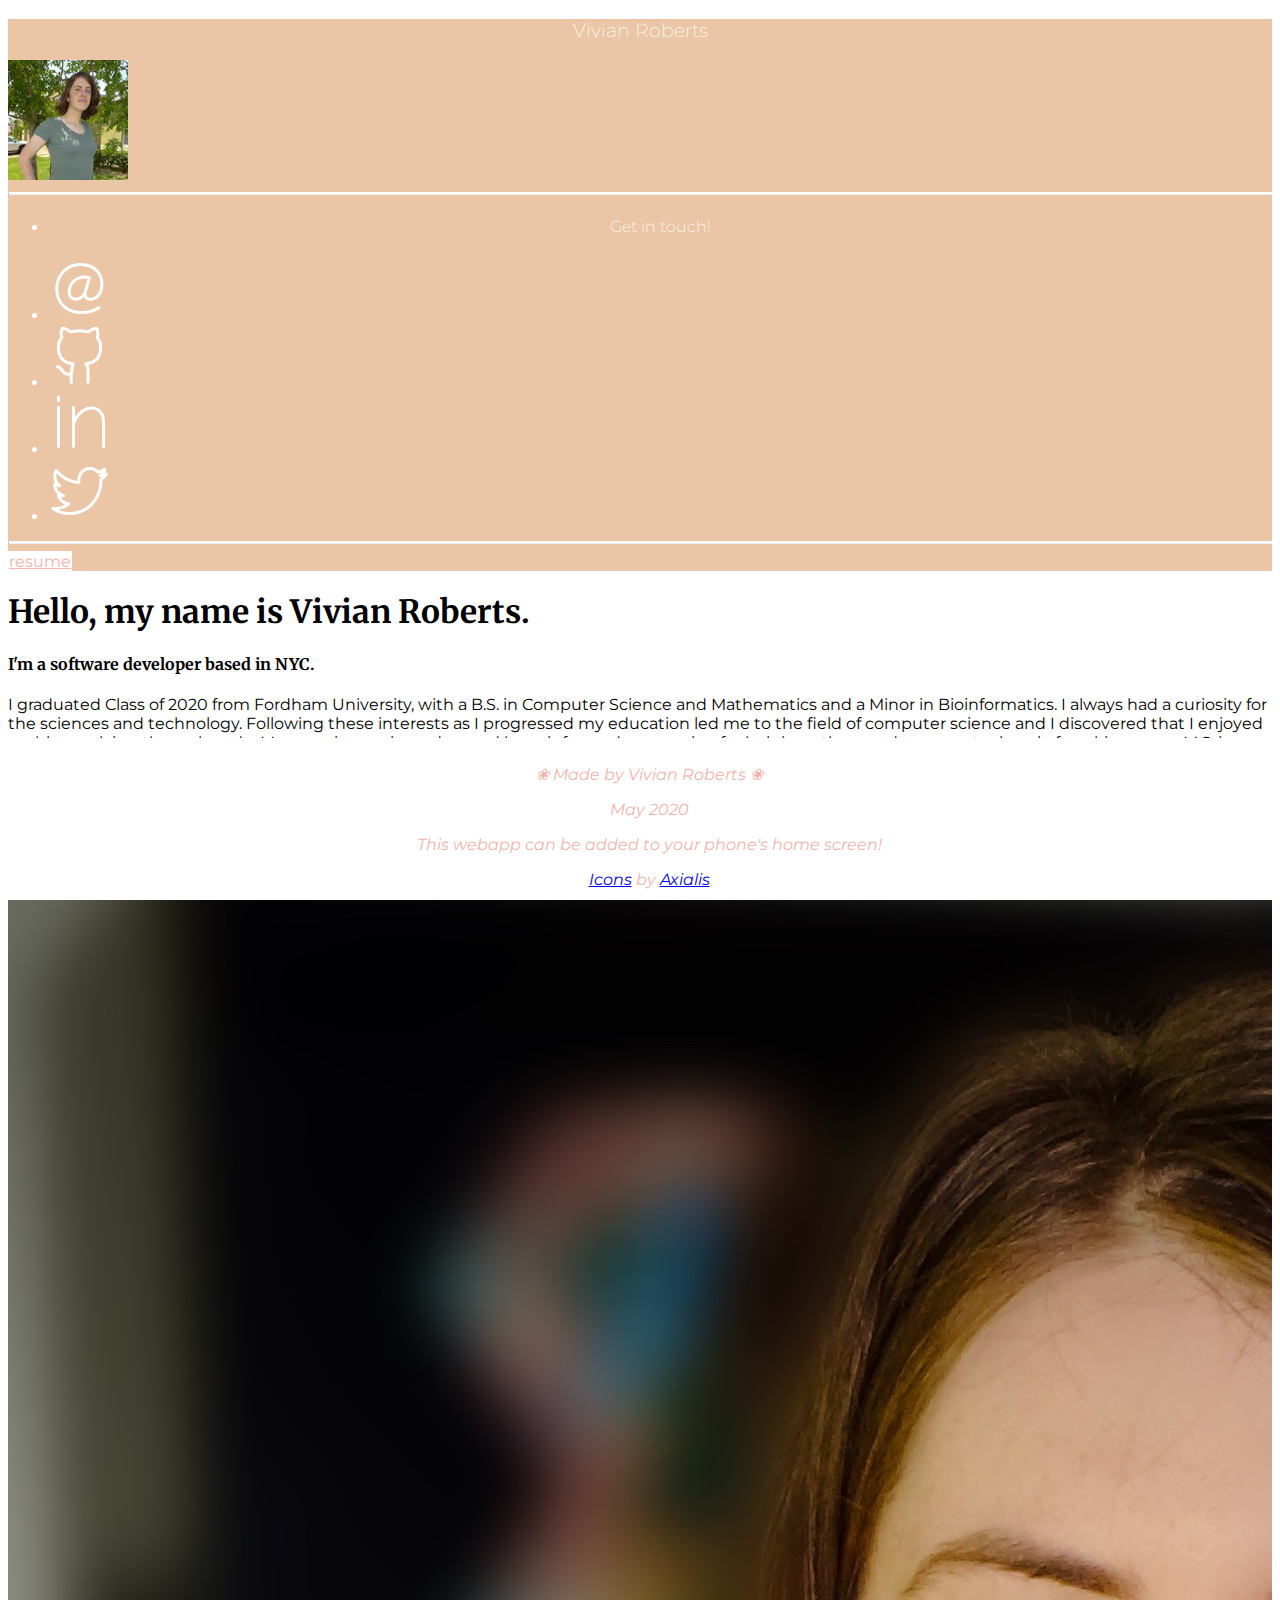
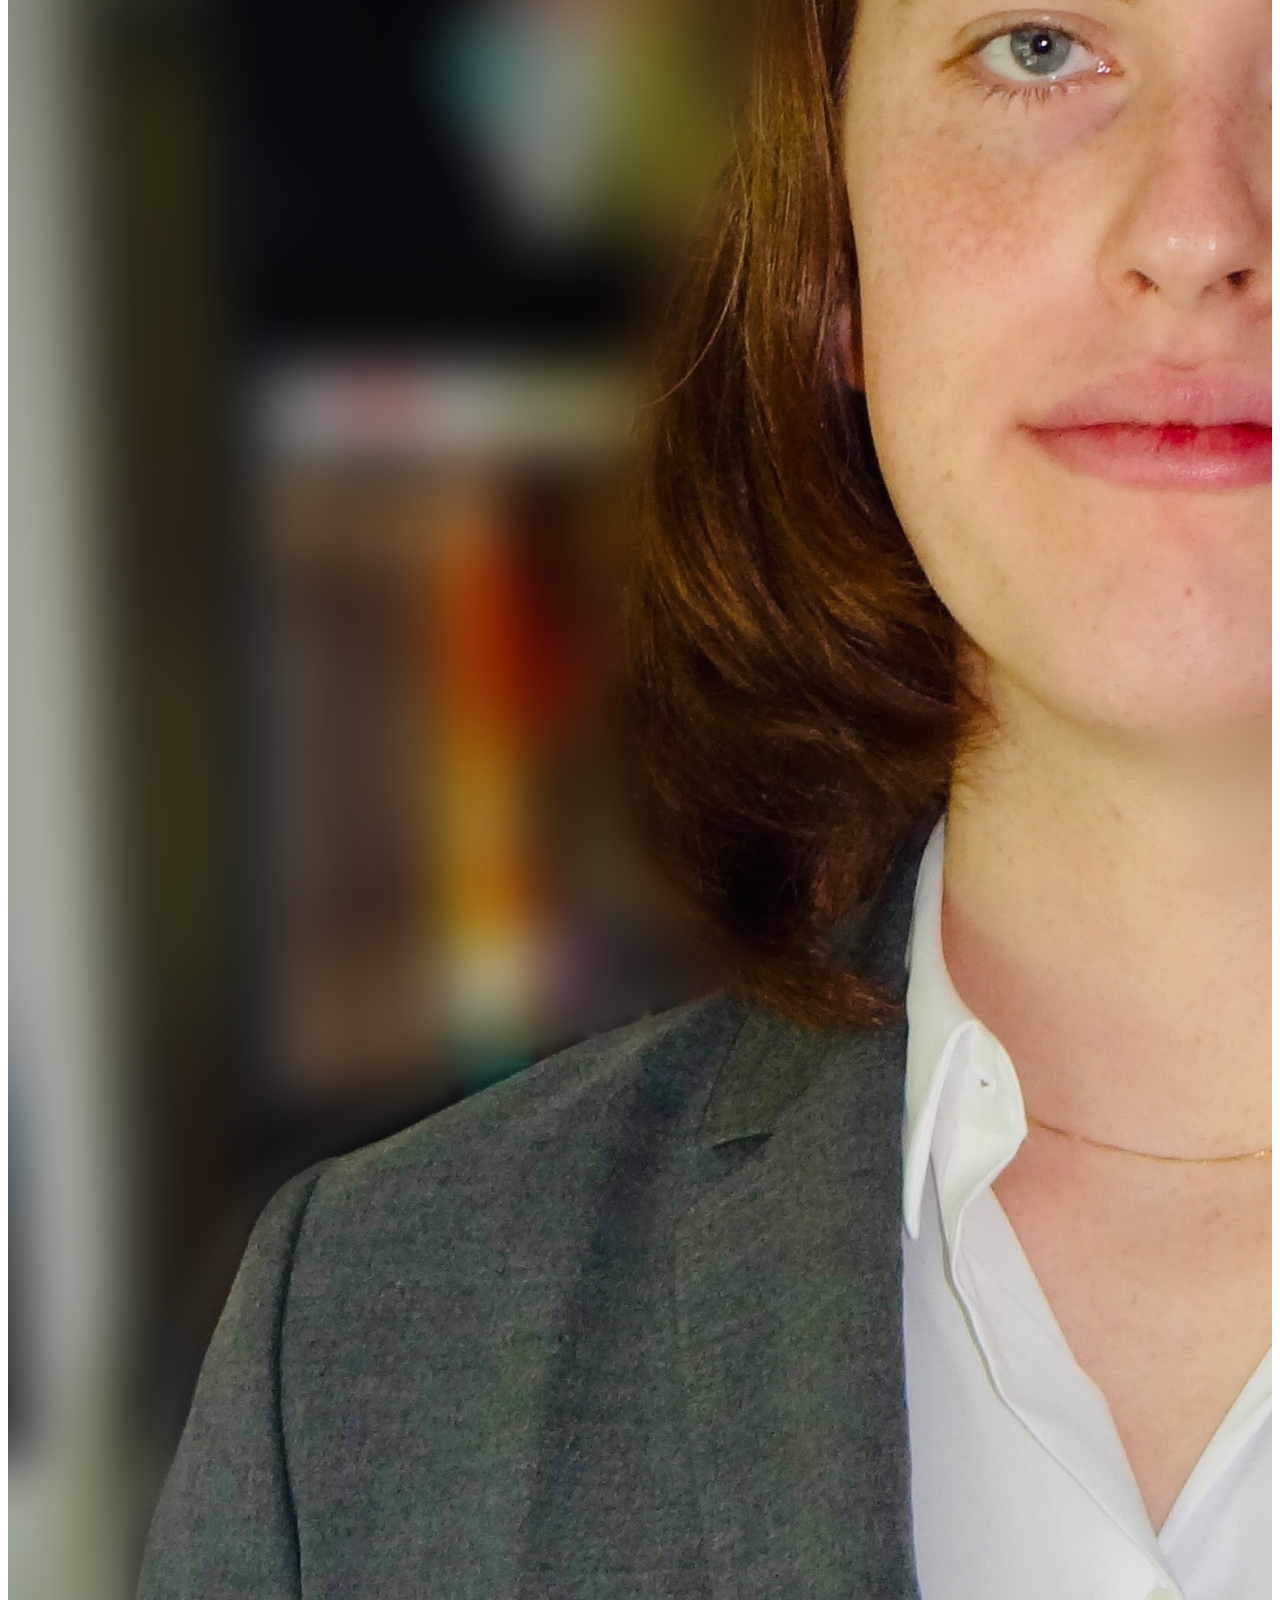
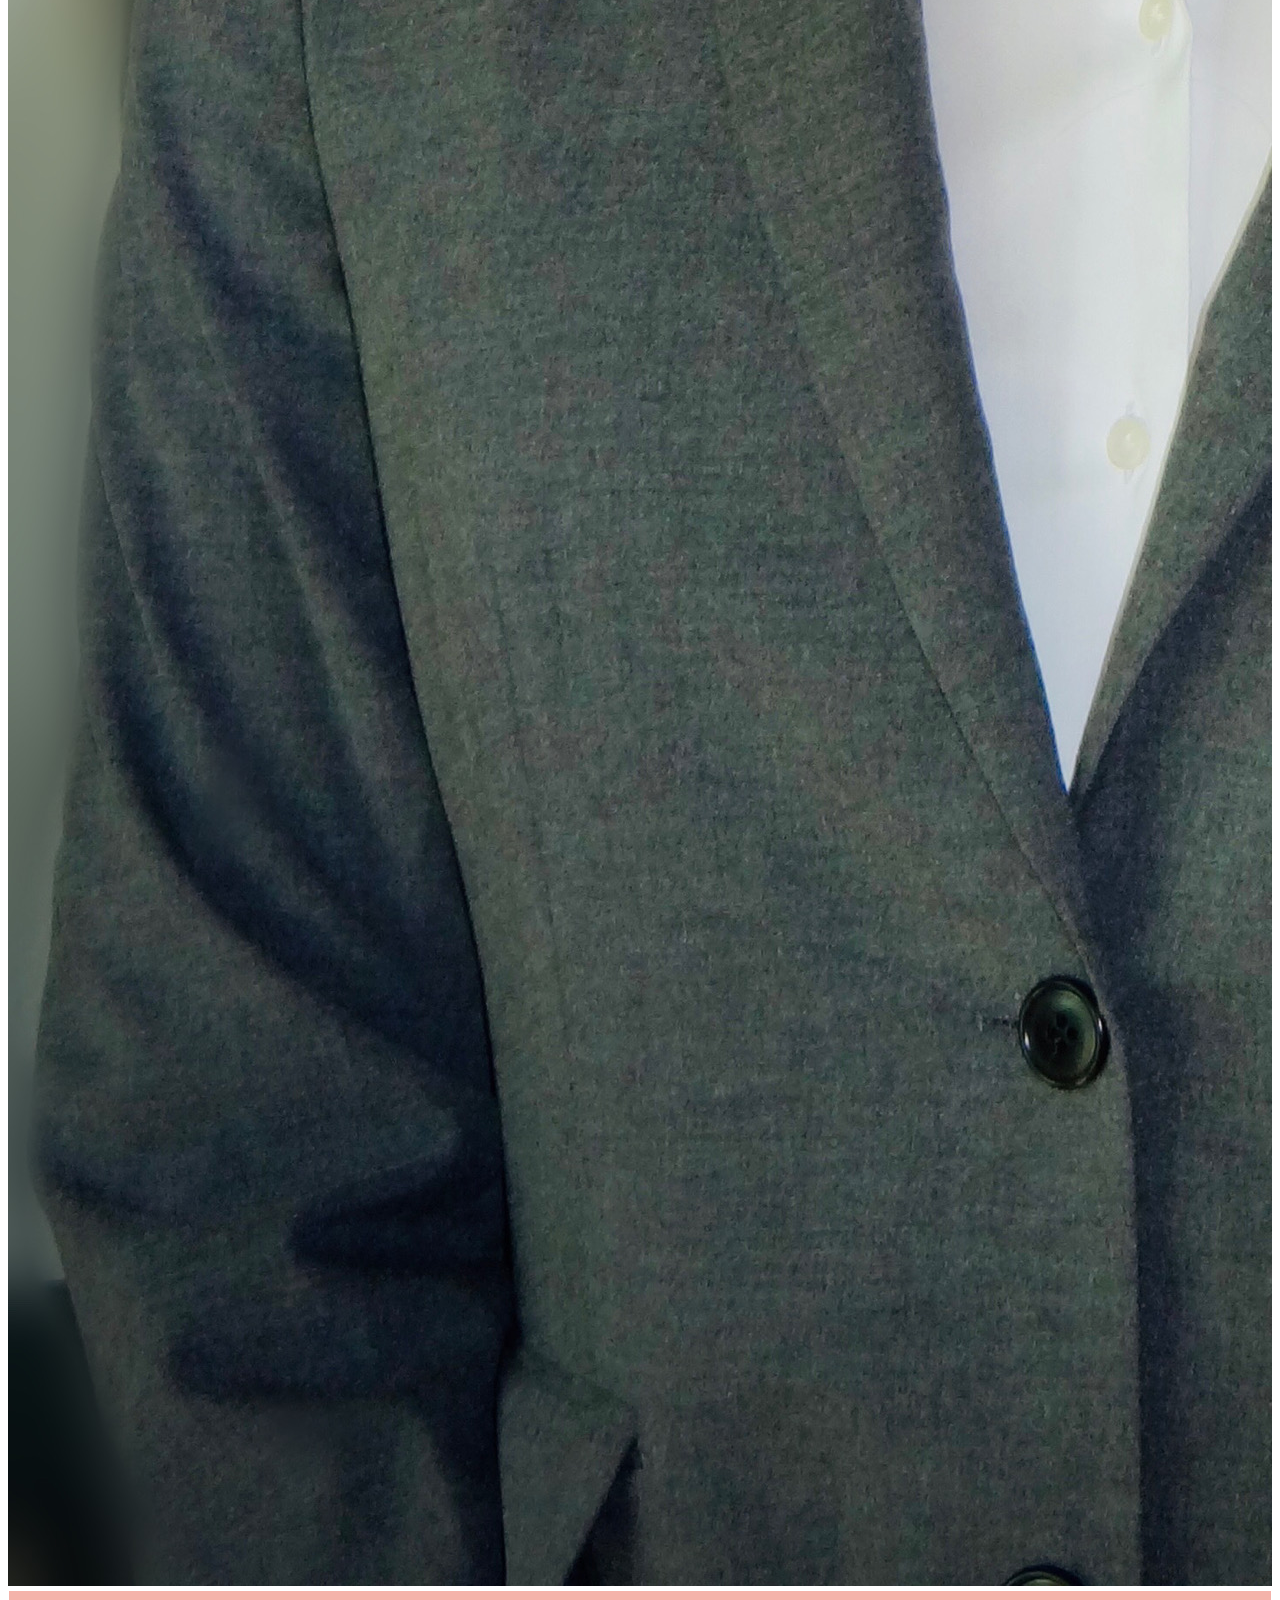
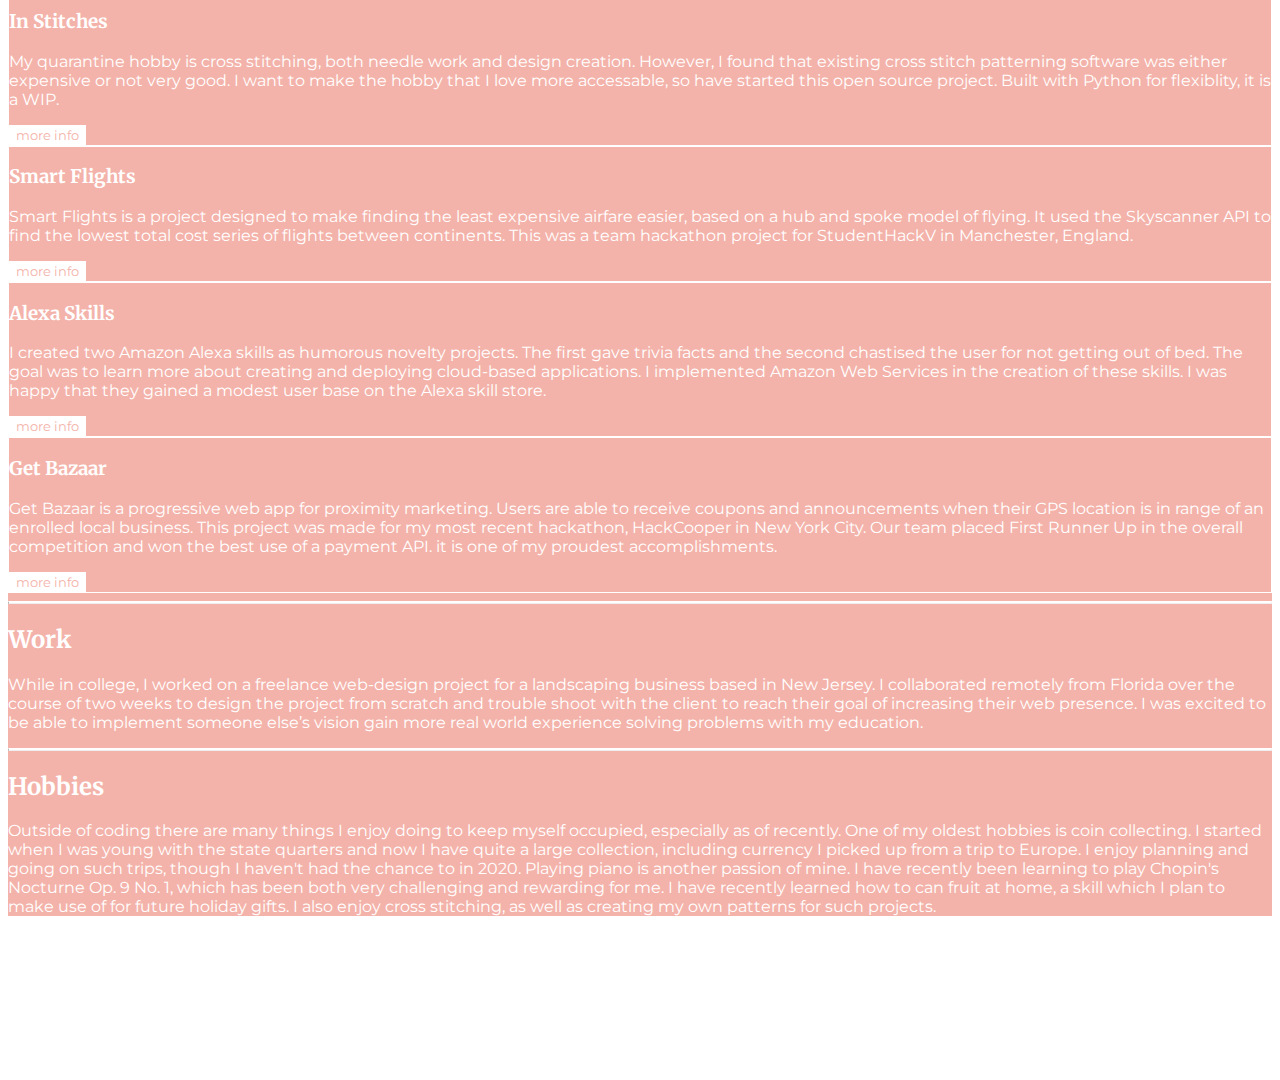
<file: index.html>
<!DOCTYPE html>
<html lang = "en">
<head>
  <meta charset = "utf-8">
  <meta http-equiv = "X-UA-Compatible" content = "IE = edge">
  <meta name = "viewport" content = "width = device-width, initial-scale = 1">
  <meta name = "description" content = "Vivian's Personal Website">
  <meta name = "author" content = "Vivian Roberts">
  <meta name = "theme-color" content = "#eac6a6">
  <link rel = "icon" href = "assets/images/glyphicon-qrcode.png">
  <link rel="apple-touch-icon" href="assets/images/apple-touch-icon.png">
  <link rel="manifest" href="manifest.webmanifest">
  <link href="https://fonts.googleapis.com/css2?family=Merriweather&family=Montserrat:wght@200;400&display=swap" rel="stylesheet">

  <title> Vivian Roberts </title>

  <!--Bootstrap-->
  <link rel = "stylesheet" href = "https://stackpath.bootstrapcdn.com/bootstrap/4.1.3/css/bootstrap.min.css" integrity = "sha384-MCw98/SFnGE8fJT3GXwEOngsV7Zt27NXFoaoApmYm81iuXoPkFOJwJ8ERdknLPMO" crossorigin = "anonymous">

  <!--Site Style-->
  <link href = "assets/css/style.css" rel = "stylesheet">
</head>

<body>
  <!--Navbar-->
  <nav class = "navbar sidebarColor fontColor fixed-top flex-md-nowrap p-0 hide">
    <h2 class = "navbar-brand m-2 sidebarFont">Vivian Roberts</h2>

    <!-- Navbar links -->
    <button class = "navbar-toggler buttonAnimation" type = "button" data-toggle = "collapse" data-target = "#socialLinks" aria-controls = "socialLinks" aria-expanded = "false" aria-label = "Toggle navigation">
      <div class = "animatedIcon"><span></span><span></span><span></span></div>
    </button>

    <div class = "collapse navbar-collapse" id = "socialLinks">
      <div class = "container-fluid full d-flex align-items-center">
        <div class = "container-fluid pb-5">
          <div class = "d-flex align-items-center justify-content-center">
            <img class = "rounded-circle img-fluid proPic" alt = "Profile picture" src = "assets/images/profile.jpg" data-holder-rendered = "true">
          </div>
          <hr/>
          <ul class = "nav flex-column d-flex align-items-center">
            <li class = "nav-item">
              <h4 class = "sidebarFont">Get in touch!</h4>
            </li>
            <li class = "nav-item">
              <a class = "nav-link fontColor" href = "mailto:robertsi@rocketmail.com" target = "_blank">
                <h5 class = "sidebarFont">email</h5>
              </a>
            </li>
            <li class = "nav-item">
              <a class = "nav-link fontColor" href = "https://github.com/ianaroberts" target = "_blank">
                <h5 class = "sidebarFont">github</h5>
              </a>
            </li>
            <li class = "nav-item">
              <a class = "nav-link fontColor" href = "https://www.linkedin.com/in/vivian-roberts-651498149/" target = "_blank">
                <h5 class = "sidebarFont">linkedin</h5>
              </a>
            </li>
            <li class = "nav-item">
              <a class = "nav-link fontColor" href = "https://www.twitter.com/its_viv_r" target = "_blank">
                <h5 class = "sidebarFont">twitter</h5>
              </a>
            </li>
          </ul>
          <hr/>
          <div class = "d-flex align-items-center justify-content-center">
            <a class = "nav-link fontColor" href = "assets/VivianRoberts.pdf" target = "_blank">
              <h5 class = "sidebarFont">resume</h5>
            </a>
          </div>
        </div>
      </div>
    </div>
  </nav>

  <!--Sidebar-->
  <div class = "container-fluid">
    <div class = "row">
      <nav class = "col-md-2 d-none d-md-block sidebarColor sidebar">
        <div class = "sidebar-sticky sticky-top fontColor pt-4">
          <h3 class = "sidebar-heading d-flex justify-content-center sidebarFont">
            <span>Vivian Roberts</span>
          </h3>
          <div class = "d-flex align-items-center justify-content-center">
            <img class = "rounded-circle img-fluid proPic" alt = "Profile picture" src = "assets/images/profile.jpg" data-holder-rendered = "true">
          </div>
          <hr/>
          <ul class = "nav flex-column d-flex align-items-center">
            <li class = "nav-item">
              <h4 class = "sidebarFont">Get in touch!</h4>
            </li>
            <li class = "nav-item">
              <a href = "mailto:robertsi@rocketmail.com" target = "_blank">
                <img src = "assets/images/email.png">
              </a>
            </li>
            <li class = "nav-item pt-5">
              <a href = "https://github.com/ianaroberts" target = "_blank">
                <img src = "assets/images/github.png">
              </a>
            </li>
            <li class = "nav-item pt-5">
              <a href = "https://www.linkedin.com/in/vivian-roberts-651498149/" target = "_blank">
                <img src = "assets/images/linkedin.png">
              </a>
            </li>
            <li class = "nav-item pt-5">
              <a href = "https://www.twitter.com/its_viv_r" target = "_blank">
                <img src = "assets/images/twitter.png">
              </a>
            </li>
          </ul>
          <hr/>
          <div class = "d-flex align-items-center justify-content-center">
            <a href = "assets/VivianRoberts.pdf" role = "button" class = "btn btn-lg buttonColor" target = "_blank">resume</a>
          </div>
        </div>
      </nav>

      <!--Projects and Work Section-->
      <main role = "main" class = "col-md-10 ml-sm-auto col-lg-10">
        <div class = "row">
          <div class = "container-fluid spacer">
            <!--Introductory section-->
            <div class = "row">
              <div class = "col-md d-flex align-items-center">
                <div class = "container-fluid p-3 pad">
                  <h1>Hello, my name is Vivian Roberts.</h1>
                  <h4>I'm a software developer based in NYC.</h4>
                  <p>I graduated Class of 2020 from Fordham University, with a B.S. in Computer Science and Mathematics and a Minor in Bioinformatics. I always had a curiosity for the sciences and technology. Following these interests as I progressed my education led me to the field of computer science and I discovered that I enjoyed problem solving through code. My experiences in under-grad have informed my passion for helping others and my eventual goal of working on an M.S. in computational biology. As tech continues to change and evolve it is more important than ever, I feel, to be ethical and do no harm.</p>
                </div>
              </div>
              <div class = "col-md align-self-center">
                <div class = "container-fluid text-center p-5">
                  <img src = "assets/images/headshot.jpg" class = "img-fluid rounded" alt = "Profile picture">
                </div>
              </div>
            </div>
            <!--Projects, work, and hobbies-->
            <div class = "row mainColor pt-3">
              <div class = "col">
                <div class = "row">
                  <div class = "col-md py-3">
                    <div class = "d-flex align-items-end flex-column h-100 jumbotron mainColor jumboColor">
                      <h3>In Stitches</h3>
                      <p>My quarantine hobby is cross stitching, both needle work and design creation. However, I found that existing cross stitch patterning software was either expensive or not very good. I want to make the hobby that I love more accessable, so have started this open source project. Built with Python for flexiblity, it is a WIP.</p>
                      <button type = "button" class = "btn btn-lg buttonColor mt-auto" onclick = "window.open('https://github.com/ianaroberts/InStitches','_blank')">more info</button>
                    </div>
                  </div>
                  <div class = "col-md py-3">
                    <div class = "d-flex align-items-end flex-column h-100 jumbotron mainColor jumboColor">
                      <h3>Smart Flights</h3>
                      <p>Smart Flights is a project designed to make finding the least expensive airfare easier, based on a hub and spoke model of flying. It used the Skyscanner API to find the lowest total cost series of flights between continents. This was a team hackathon project for StudentHackV in Manchester, England.</p>
                      <button type = "button" class = "btn btn-lg buttonColor mt-auto" onclick = "window.open('https://devpost.com/software/smart-flights','_blank')">more info</button>
                    </div>
                  </div>
                </div>
                <div class = "row">
                  <div class = "col-md py-3">
                    <div class = "d-flex align-items-end flex-column h-100 jumbotron mainColor jumboColor">
                      <h3>Alexa Skills</h3>
                      <p>I created two Amazon Alexa skills as humorous novelty projects. The first gave trivia facts and the second chastised the user for not getting out of bed. The goal was to learn more about creating and deploying cloud-based applications. I implemented Amazon Web Services in the creation of these skills. I was happy that they gained a modest user base on the Alexa skill store.</p>
                      <button type = "button" class = "btn btn-lg buttonColor mt-auto" onclick = "window.open('https://www.amazon.com/Ian-Roberts-Class-Skipper/dp/B07577PK3G/ref=sr_1_1?dchild=1&keywords=class+skipper&qid=1589924332&s=digital-skills&sr=1-1','_blank')">more info</button>
                    </div>
                  </div>
                  <div class = "col-md py-3">
                    <div class = "d-flex align-items-end flex-column h-100 jumbotron mainColor jumboColor">
                      <h3>Get Bazaar</h3>
                      <p>Get Bazaar is a progressive web app for proximity marketing. Users are able to receive coupons and announcements when their GPS location is in range of an enrolled local business. This project was made for my most recent hackathon, HackCooper in New York City. Our team placed First Runner Up in the overall competition and won the best use of a payment API. it is one of my proudest accomplishments.</p>
                      <button type = "button" class = "btn btn-lg buttonColor mt-auto" onclick = "window.open('https://github.com/ExC0d3/hack-cooper','_blank')">more info</button>
                    </div>
                  </div>
                </div>
                <hr/>
                <div class = "row">
                  <div class = "jumbotron mainColor fontColor">
                    <h2>Work</h2>
                    <p>While in college, I worked on a freelance web-design project for a landscaping business based in New Jersey. I collaborated remotely from Florida over the course of two weeks to design the project from scratch and trouble shoot with the client to reach their goal of increasing their web presence. I was excited to be able to implement someone else’s vision gain more real world experience solving problems with my education.</p>
                  </div>
                </div>
                <hr/>
                <div class = "row">
                  <div class = "jumbotron mainColor fontColor">
                    <h2>Hobbies</h2>
                    <p>Outside of coding there are many things I enjoy doing to keep myself occupied, especially as of recently. One of my oldest hobbies is coin collecting. I started when I was young with the state quarters and now I have quite a large collection, including currency I picked up from a trip to Europe. I enjoy planning and going on such trips, though I haven't had the chance to in 2020. Playing piano is another passion of mine. I have recently been learning to play Chopin's Nocturne Op. 9 No. 1, which has been both very challenging and rewarding for me. I have recently learned how to can fruit at home, a skill which I plan to make use of for future holiday gifts. I also enjoy cross stitching, as well as creating my own patterns for such projects.</p>
                  </div>
                </div>
              </div>
            </div>
          </div>
        </div>

        <!--Footer-->
        <div class = "row">
          <footer class = "buttonColor">
            <p>❀ Made by Vivian Roberts ❀</p>
            <p>May 2020</p>
            <p>This webapp can be added to your phone's home screen!</p>
            <a href = "http://www.axialis.com/free/icons">Icons</a> by <a href = "http://www.axialis.com">Axialis</a>
          </footer>
        </div>
      </main>

    </div>
  </div>
</body>

<!--Scripts-->
<script src = "https://ajax.googleapis.com/ajax/libs/jquery/1.12.4/jquery.min.js"></script>
<script src = "https://stackpath.bootstrapcdn.com/bootstrap/4.1.3/js/bootstrap.min.js" integrity = "sha384-ChfqqxuZUCnJSK3+MXmPNIyE6ZbWh2IMqE241rYiqJxyMiZ6OW/JmZQ5stwEULTy" crossorigin = "anonymous"></script>
<script src = "assets/js/buttonAnimation.js"></script>
</html>
</file>
<file: assets/css/style.css>
h1, h2, h3, h4, h5
{
  font-family: 'Merriweather', serif;
}

p
{
  font-family: 'Montserrat', sans-serif;
}

footer
{
  text-align: center;
  font-style: oblique;
  min-height: 140px;
  padding-bottom: 10px;
  position: absolute;
  bottom: 0;
  width: 100%;
  padding-top: 10px;
}

hr
{
  border-top: 2px solid white;
}

@media screen and (min-width: 768px)
{
    .hide
    {
      display: none;
    }
}

@media screen and (max-width: 767px)
{
  .pad
  {
    padding-top: 80px !important;
    padding-bottom: 0px !important;
  }
}

.proPic
{
  max-width: 120px;
  width: 100%;
}

.spacer
{
  min-height: 100vh;
  overflow: hidden;
  display: block;
  position: relative;
  padding-bottom: 140px;
}

.mainColor
{
  background-color: #f4b3aa;
}

.sidebarColor
{
  background-color: #eac6a6;
}

.sidebarFont
{
  font-family: 'Montserrat', sans-serif !important;
  font-weight: 200;
  text-align: center;
}

.jumboColor
{
  border: 1px solid white;
  color: white;
}

.buttonColor
{
  border: 1px solid white;
  color: #f4b3aa;
  background-color: white;
  font-family: 'Montserrat', sans-serif;
}

.fontColor
{
  color: white;
}

.full
{
  height: 100vh;
}

.animatedIcon {
width: 30px;
height: 20px;
position: relative;
margin: 0px;
-webkit-transform: rotate(0deg);
-moz-transform: rotate(0deg);
-o-transform: rotate(0deg);
transform: rotate(0deg);
-webkit-transition: .5s ease-in-out;
-moz-transition: .5s ease-in-out;
-o-transition: .5s ease-in-out;
transition: .5s ease-in-out;
cursor: pointer;
}

.animatedIcon span {
display: block;
position: absolute;
height: 3px;
width: 100%;
border-radius: 9px;
opacity: 1;
left: 0;
-webkit-transform: rotate(0deg);
-moz-transform: rotate(0deg);
-o-transform: rotate(0deg);
transform: rotate(0deg);
-webkit-transition: .25s ease-in-out;
-moz-transition: .25s ease-in-out;
-o-transition: .25s ease-in-out;
transition: .25s ease-in-out;
}

.animatedIcon span {
background: white;
}

.animatedIcon span:nth-child(1) {
top: 0px;
-webkit-transform-origin: left center;
-moz-transform-origin: left center;
-o-transform-origin: left center;
transform-origin: left center;
}

.animatedIcon span:nth-child(2) {
top: 10px;
-webkit-transform-origin: left center;
-moz-transform-origin: left center;
-o-transform-origin: left center;
transform-origin: left center;
}

.animatedIcon span:nth-child(3) {
top: 20px;
-webkit-transform-origin: left center;
-moz-transform-origin: left center;
-o-transform-origin: left center;
transform-origin: left center;
}

.animatedIcon.open span:nth-child(1) {
-webkit-transform: rotate(45deg);
-moz-transform: rotate(45deg);
-o-transform: rotate(45deg);
transform: rotate(45deg);
top: 0px;
left: 8px;
}

.animatedIcon.open span:nth-child(2) {
width: 0%;
opacity: 0;
}

.animatedIcon.open span:nth-child(3) {
-webkit-transform: rotate(-45deg);
-moz-transform: rotate(-45deg);
-o-transform: rotate(-45deg);
transform: rotate(-45deg);
top: 21px;
left: 8px;
}
</file>
